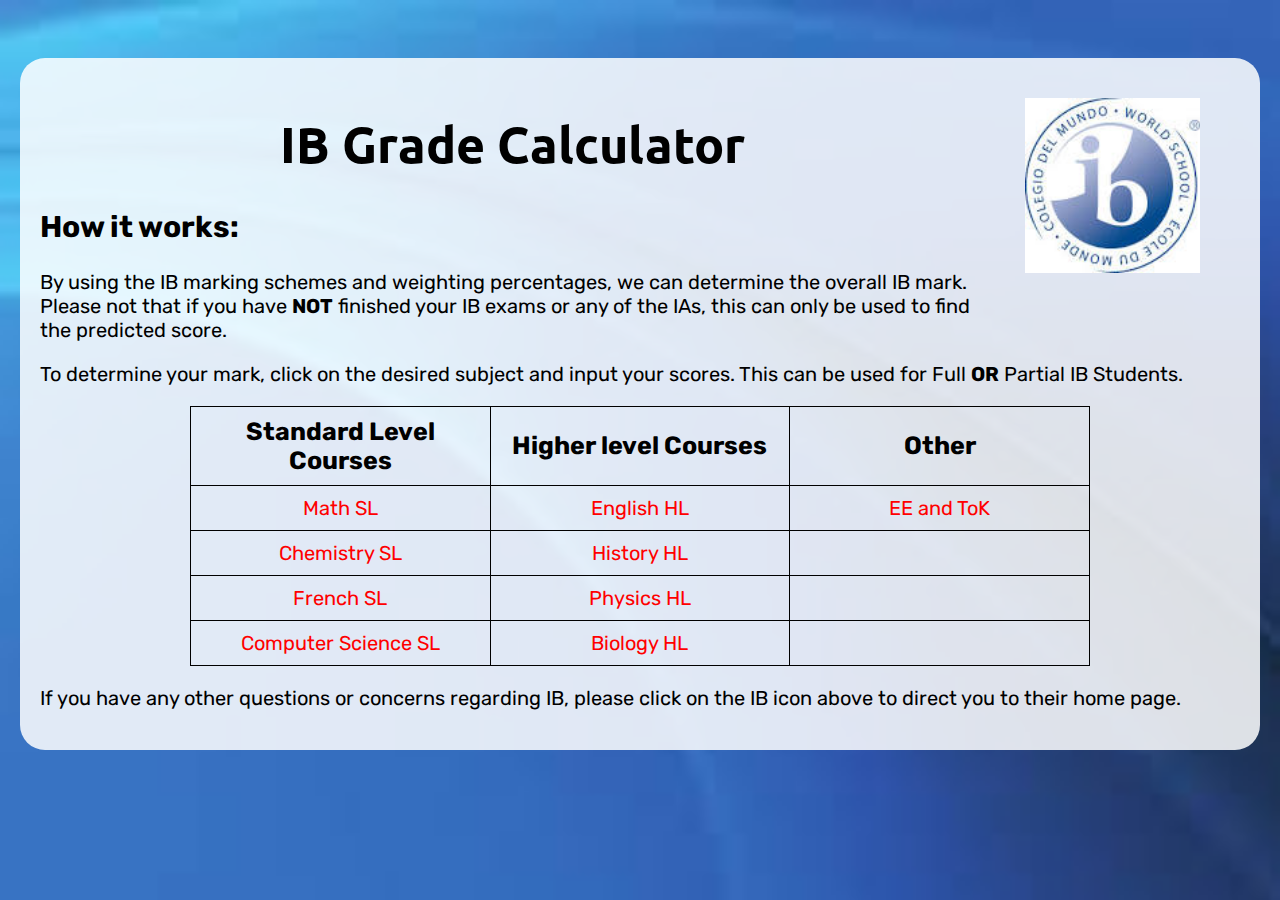
<file: index.html>
<!DOCTYPE html>
<html>
    <head>
        <link href="https://fonts.googleapis.com/css?family=Rubik|Ubuntu&display=swap" rel="stylesheet">
        <link rel="stylesheet" href="styles.css">
        <title id="titleMain">IB Grade Calculator</title>
    </head>
    <body id="body">
    <div id="div1">  
        <figure>
            <a href="https://www.ibo.org/" target="_blank"><img src="Media/ib.jpg" height="175px" width="175px"></a>
        </figure>
        <h1 id="headingMain1">IB Grade Calculator</h1>
        <h2 id="headingMain2">How it works:</h2>
        <p id="paraMain1">By using the IB marking schemes and weighting percentages, we can determine the overall IB mark. Please not that if you have <strong>NOT</strong> finished your IB exams or any of the IAs, this can only be used to find the predicted score.</p>
        <p id="paraMain2">To determine your mark, click on the desired subject and input your scores. This can be used for Full <strong>OR</strong> Partial IB Students.</p>
        <table style="width:75%">
            <tr>
              <th>Standard Level Courses</th>
              <th>Higher level Courses</th>
              <th>Other</th>
            </tr>
            <tr>
              <td><a href="Math/math.html" target="_blank">Math SL</a></td>
              <td><a href="LA/english.html" target="_blank">English HL</a></td>
              <td><a href="Others/EE&TOK.html" target="_blank">EE and ToK</a></td>
            </tr>
            <tr>
              <td><a href="Chem/chemistry.html" target="_blank">Chemistry SL</a></td>
              <td><a href="History/history.html" target="_blank">History HL</a></td>
              <td></td>
            </tr>
            <tr>
                <td><a href="French/secondlanguages.html" target="_blank">French SL</a></td>
                <td><a href="Physics/physics.html" target="_blank">Physics HL</a></td>
                <td></td>
            </tr>
            <tr>
                <td><a href="CompSci/compsci.html" target="_blank">Computer Science SL</a></td>
                <td><a href="Bio/biology.html" target="_blank">Biology HL</a></td>
                <td></td>
            </tr>
        </table>
        <p>If you have any other questions or concerns regarding IB, please click on the IB icon above to direct you to their home page.</p>
    </div>
    </body>
</html>
</file>
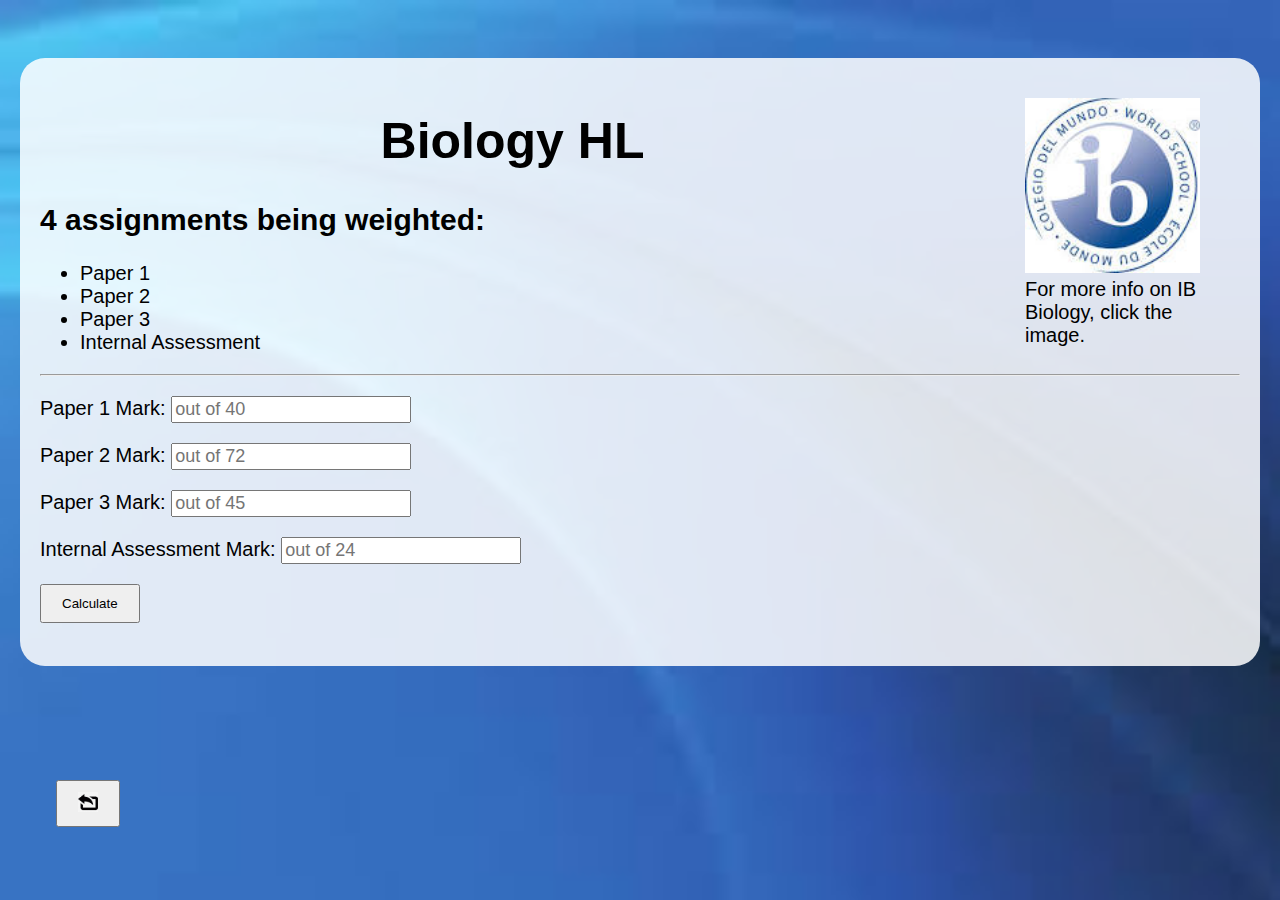
<file: Bio/biology.html>
<!DOCTYPE html>
<html>
    <head>
        <link rel="stylesheet" href="../styles.css">
        <title id="titleBI">Biology HL</title>
    </head>
    <body id="bodyBI">
    <div id="div1BI">
        <figure>
            <a href="https://www.ibo.org/programmes/diploma-programme/curriculum/sciences/biology/" target="_blank"><img src="../Media/ib.jpg" height="175px" width="175px"></a>
            <figcaption>For more info on IB Biology, click the image.</figcaption>
        </figure>
        <h1 id="headingBI1">Biology HL</h1>
        <h2 id="headingBI2">4 assignments being weighted:</h2>
        <ul>
            <li>Paper 1</li>
            <li>Paper 2</li>
            <li>Paper 3</li>
            <li>Internal Assessment</li>
        </ul>
        <hr>
        <p id="paraBI1">Paper 1 Mark: <input id="paper1BI" type="number" placeholder="out of 40"></p>
        <p id="paraBI2">Paper 2 Mark: <input id="paper2BI" type="number" placeholder="out of 72"></p>
        <p id="paraBI3">Paper 3 Mark: <input id="paper3BI" type="number" placeholder="out of 45"></p>
        <p id="paraBI4">Internal Assessment Mark: <input id="IABI" type="number" placeholder="out of 24"></p>
        <button id="Calculate">Calculate</button>
        <br><br>
        <output id="grade"></output>
    </div>        
    <a href="../index.html" class="back"><button id="backHome"><img src="../Media/back.png" height="20px" width="20px"></button></a>
    <script src="biology.js"></script>
    </body>
</html>
</file>
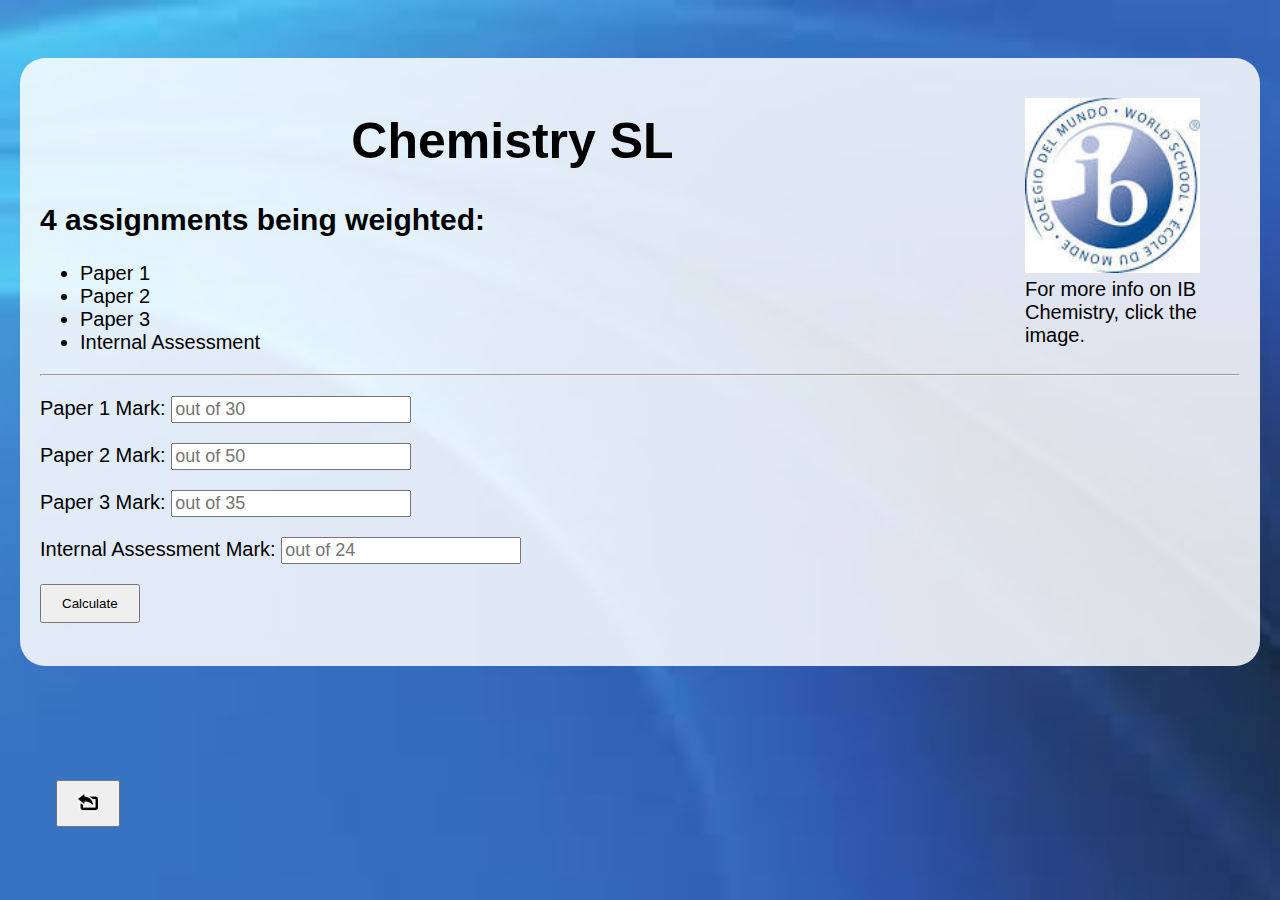
<file: Chem/chemistry.html>
<!DOCTYPE html>
<html>
    <head>
        <link rel="stylesheet" href="../styles.css">
        <title id="titleCH">Chemistry SL</title>
    </head>
    <body id="bodyCH">
    <div id="div1CH">
        <figure>
            <a href="https://www.ibo.org/programmes/diploma-programme/curriculum/sciences/chemistry/" target="_blank"><img src="../Media/ib.jpg" height="175px" width="175px"></a>
            <figcaption>For more info on IB Chemistry, click the image.</figcaption>
        </figure>
        
        <h1 id="headingCH1">Chemistry SL</h1>
        <h2 id="headingCH2">4 assignments being weighted:</h2>
        <ul>
            <li>Paper 1</li>
            <li>Paper 2</li>
            <li>Paper 3</li>
            <li>Internal Assessment</li>
        </ul>
        <hr>
        <p id="paraCH1">Paper 1 Mark: <input id="paper1CH" type="number" placeholder="out of 30"></p>
        <p id="paraCH2">Paper 2 Mark: <input id="paper2CH" type="number" placeholder="out of 50"></p>
        <p id="paraCH3">Paper 3 Mark: <input id="paper3CH" type="number" placeholder="out of 35"></p>
        <p id="paraCH4">Internal Assessment Mark: <input id="IACH" type="number" placeholder="out of 24"></p>
        <button id="Calculate">Calculate</button>
        <br><br>
        <output id="grade"></output>
    </div>
    <a href="../index.html" class="back"><button id="backHome"><img src="../Media/back.png" height="20px" width="20px"></button></a>
    <script src="chem.js"></script>
    </body>
</html>
</file>
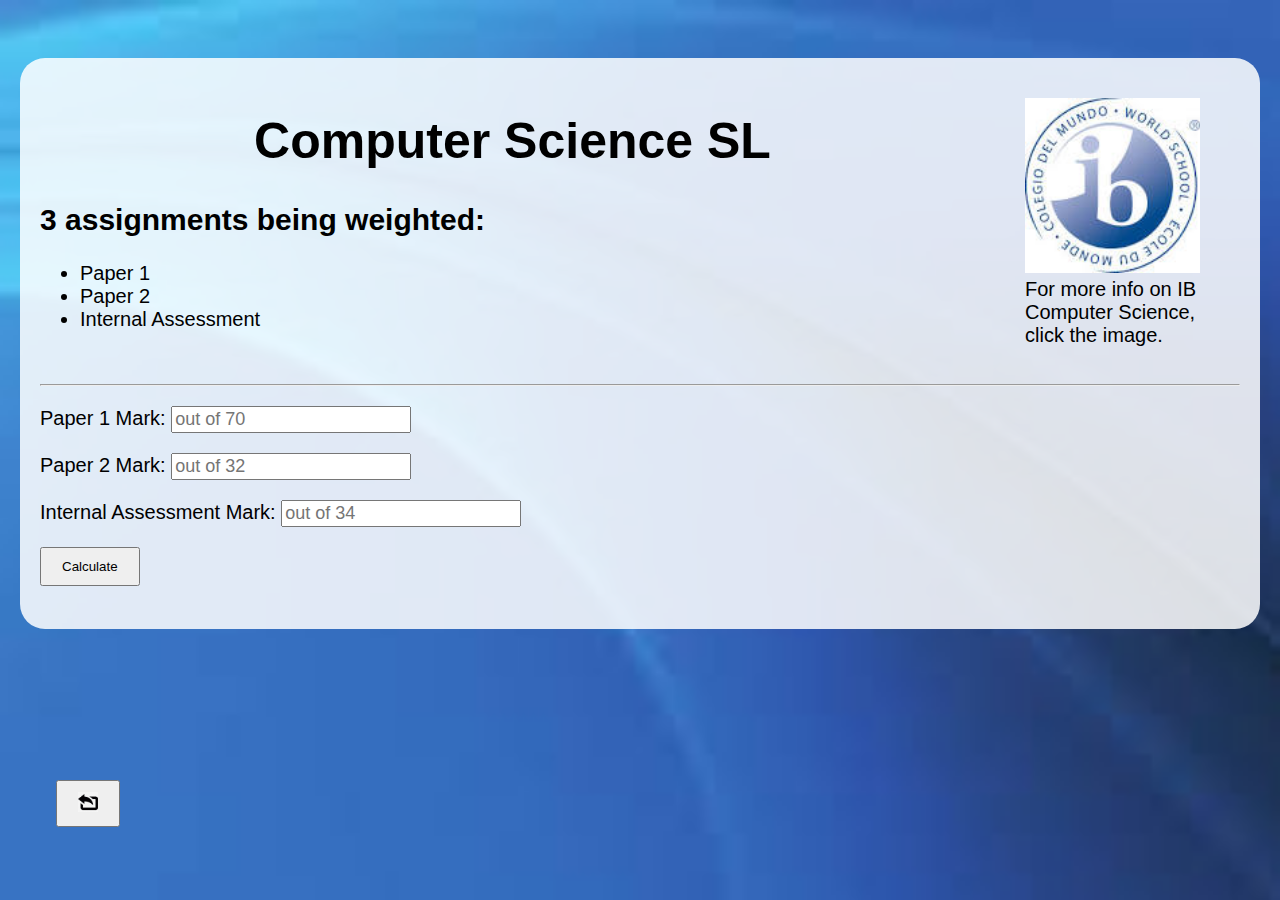
<file: CompSci/compsci.html>
<!DOCTYPE html>
<html>
    <head>
        <link rel="stylesheet" href="../styles.css">
        <title id="titleCS">Computer Science SL</title>
    </head>
    <body id="bodyCS">
    <div id="div1CS">
        <figure>
            <a href="https://www.ibo.org/programmes/diploma-programme/curriculum/sciences/computer-science/" target="_blank"><img src="../Media/ib.jpg" height="175px" width="175px"></a>
            <figcaption>For more info on IB Computer Science, click the image.</figcaption>
        </figure>        
        <h1 id="headingCS1">Computer Science SL</h1>
        <h2 id="headingCS2">3 assignments being weighted:</h2>
        <ul>
            <li>Paper 1</li>
            <li>Paper 2</li>
            <li>Internal Assessment</li>
        </ul>
        <br>
        <hr>
        <p id="paraCS1">Paper 1 Mark: <input id="paper1CS" type="number" placeholder="out of 70"></p>
        <p id="paraCS2">Paper 2 Mark: <input id="paper2CS" type="number" placeholder="out of 32"></p>
        <p id="paraCS4">Internal Assessment Mark: <input id="IACS" type="number" placeholder="out of 34"></p>
        <button id="Calculate">Calculate</button>
        <br><br>
        <output id="grade"></output>
    </div>
    <a href="../index.html" class="back"><button id="backHome"><img src="../Media/back.png" height="20px" width="20px"></button></a>
    <script src="compsci.js"></script>
    </body>
</html>
</file>
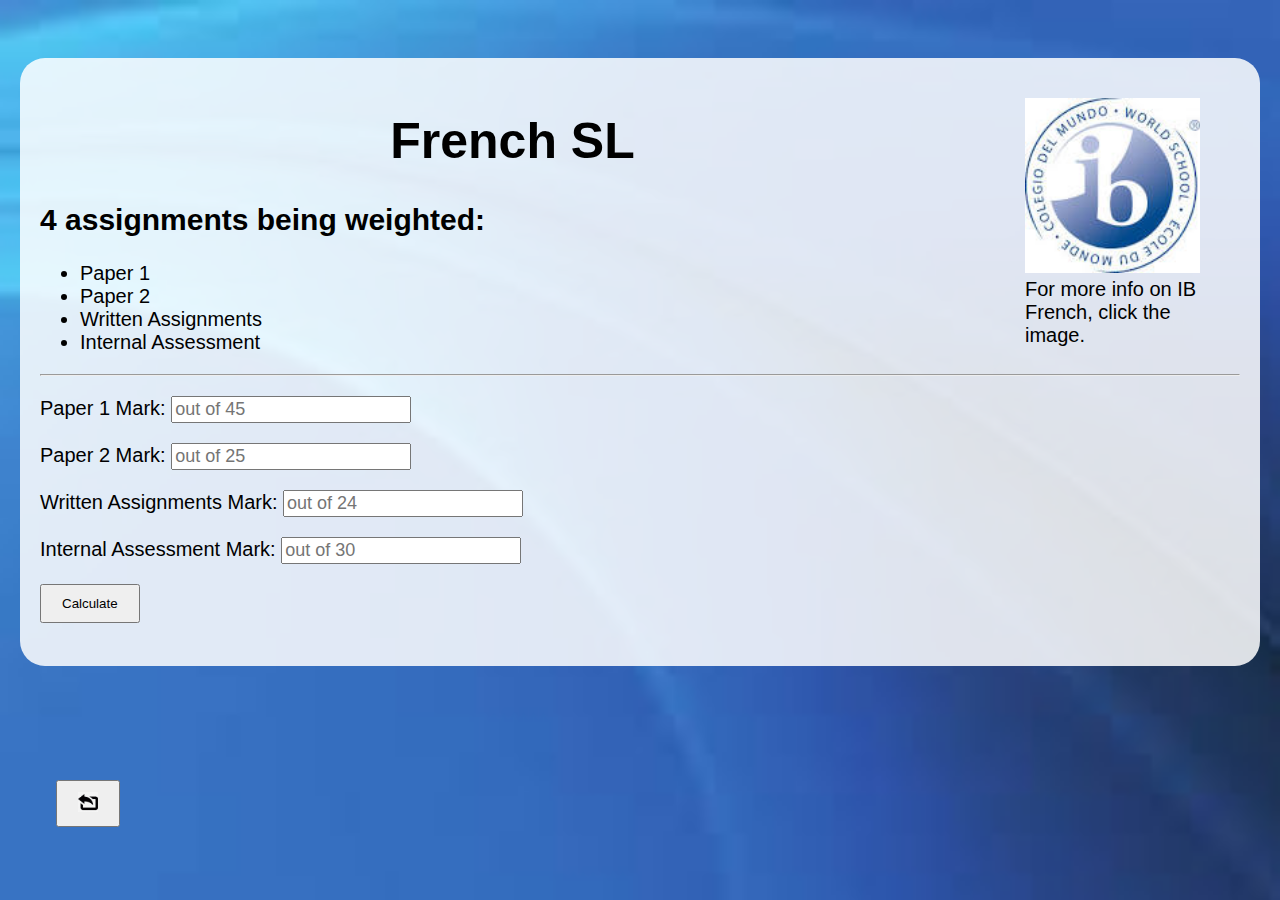
<file: French/secondlanguages.html>
<!DOCTYPE html>
<html>
    <head>
        <link rel="stylesheet" href="../styles.css">
        <title id="titleFR">French SL</title>
    </head>
    <body id="bodyFR">
    <div id="div1FR">
        <figure>
            <a href="https://www.ibo.org/programmes/diploma-programme/curriculum/language-acquisition/" target="_blank"><img src="../Media/ib.jpg" height="175px" width="175px"></a>
            <figcaption>For more info on IB French, click the image.</figcaption>
        </figure>        
        <h1 id="headingFR1">French SL</h1>
        <h2 id="headingFR2">4 assignments being weighted:</h2>
        <ul>
            <li>Paper 1</li>
            <li>Paper 2</li>
            <li>Written Assignments</li>
            <li>Internal Assessment</li>
        </ul>
        <hr>
        <p id="paraFR1">Paper 1 Mark: <input id="paper1FR" type="number" placeholder="out of 45"></p>
        <p id="paraFR2">Paper 2 Mark: <input id="paper2FR" type="number" placeholder="out of 25"></p>
        <p id="paraFR3">Written Assignments Mark: <input id="WrittenFR" type="number" placeholder="out of 24"</p>
        <p id="paraFR4">Internal Assessment Mark: <input id="IAFR" type="number" placeholder="out of 30"></p>
        <button id="Calculate">Calculate</button>
        <br><br>
        <output id="grade"></output>
    </div>
    <a href="../index.html" class="back"><button id="backHome"><img src="../Media/back.png" height="20px" width="20px"></button></a>
    <script src="secondlanguages.js"></script>
    </body>
</html>
</file>
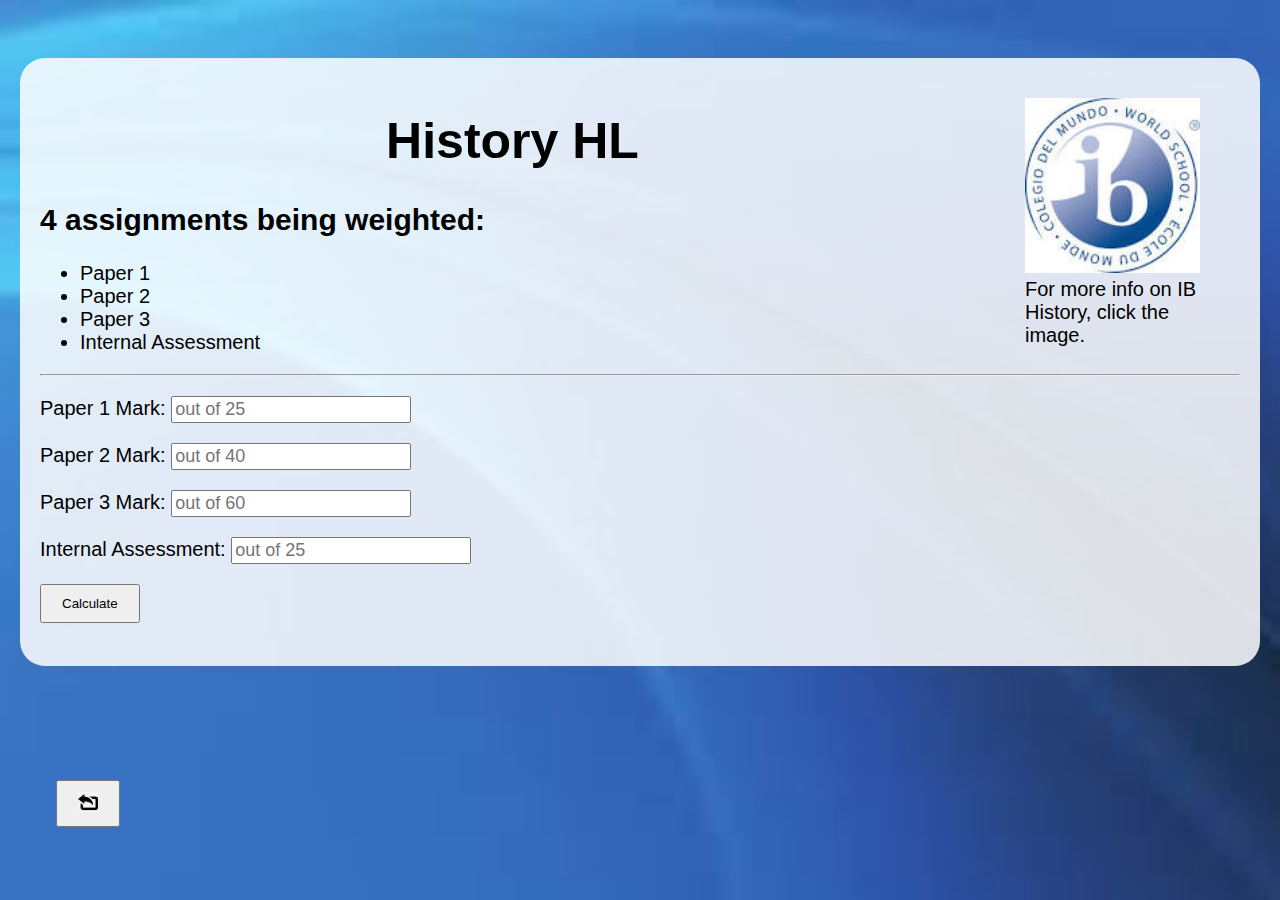
<file: History/history.html>
<!DOCTYPE html>
<html>
    <head>
        <link rel="stylesheet" href="../styles.css">
        <title id="titleSS">History HL</title>
    </head>
    <body id="bodySS">
    <div id="div1SS">
        <figure>
            <a href="https://www.ibo.org/programmes/diploma-programme/curriculum/individuals-and-societies/history/" target="_blank"><img src="../Media/ib.jpg" height="175px" width="175px"></a>
            <figcaption>For more info on IB History, click the image.</figcaption>
        </figure>        
        <h1 id="headingSS1">History HL</h1>
        <h2 id="headingSS2">4 assignments being weighted:</h2>
        <ul>
            <li>Paper 1</li>
            <li>Paper 2</li>
            <li>Paper 3</li>
            <li>Internal Assessment</li>
        </ul>
        <hr>
        <p id="paraSS1">Paper 1 Mark: <input id="paper1SS" type="number" placeholder="out of 25"></p>
        <p id="paraSS2">Paper 2 Mark: <input id="paper2SS" type="number" placeholder="out of 40"></p>
        <p id="paraSS3">Paper 3 Mark: <input id="paper3SS" type="number" placeholder="out of 60"></p>
        <p id="paraSS4">Internal Assessment: <input id="IASS" type="number" placeholder="out of 25"></p>
        <button id="Calculate">Calculate</button>
        <br><br>
        <output id="grade"></output>
    </div>
    <a href="../index.html" class="back"><button id="backHome"><img src="../Media/back.png" height="20px" width="20px"></button></a>
    <script src="history.js"></script>
    </body>
</html>
</file>
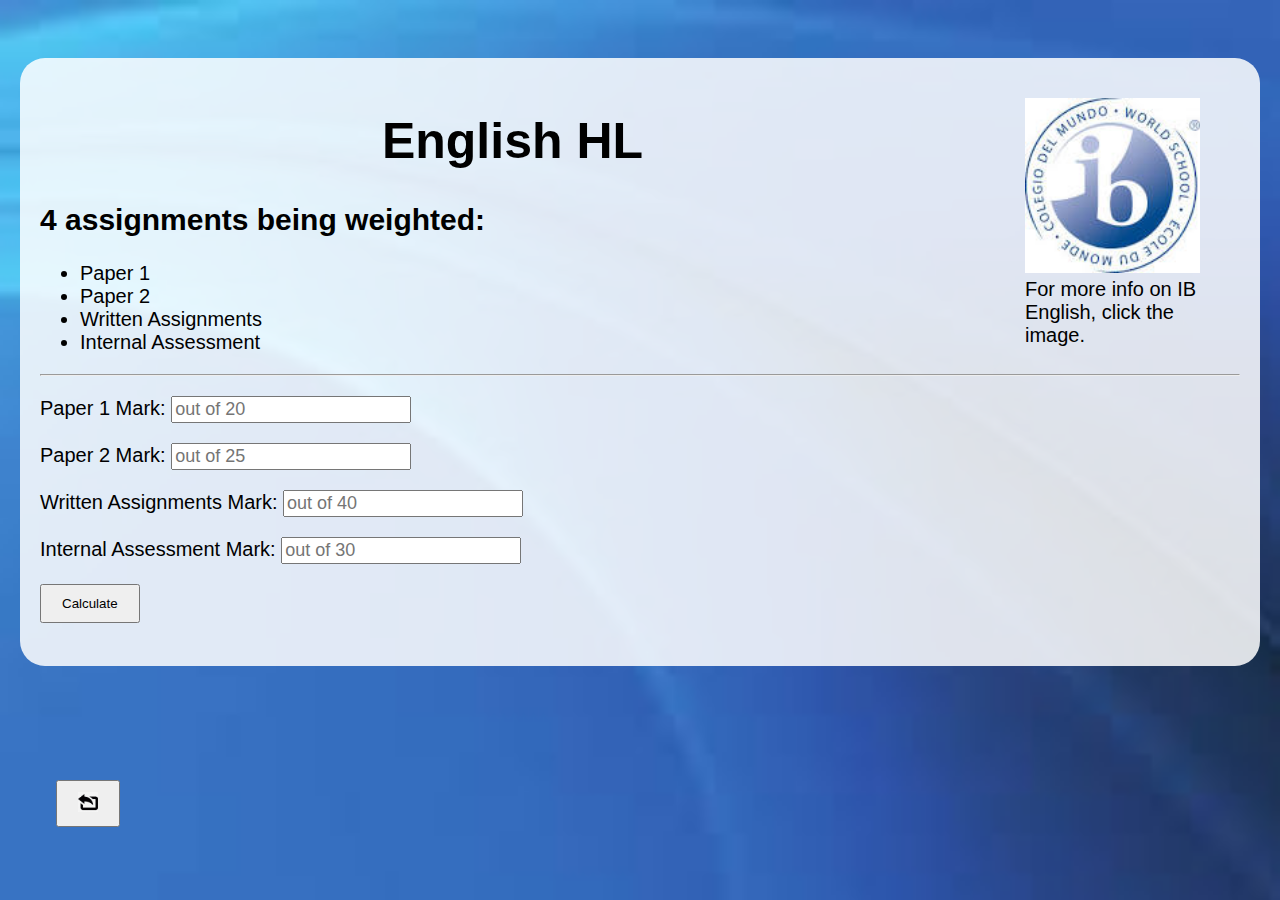
<file: LA/english.html>
<!DOCTYPE html>
<html>
    <head>
        <link rel="stylesheet" href="../styles.css">
        <title id="titleLA">English HL</title>
    </head>
    <body id="bodyLA">
    <div id="div1LA">
        <figure>
            <a href="https://www.ibo.org/programmes/diploma-programme/curriculum/language-and-literature/" target="_blank"><img src="../Media/ib.jpg" height="175px" width="175px"></a>
            <figcaption>For more info on IB English, click the image.</figcaption>
        </figure>        
        <h1 id="headingLA1">English HL</h1>
        <h2 id="headingLA2">4 assignments being weighted:</h2>
        <ul>
            <li>Paper 1</li>
            <li>Paper 2</li>
            <li>Written Assignments</li>
            <li>Internal Assessment</li>
        </ul>
        <hr>
        <p id="paraLA1">Paper 1 Mark: <input id="paper1LA" type="number" placeholder="out of 20"></p>
        <p id="paraLA2">Paper 2 Mark: <input id="paper2LA" type="number" placeholder="out of 25"></p>
        <p id="paraLA3">Written Assignments Mark: <input id="writtenLA" type="number" placeholder="out of 40"></p>
        <p id="paraLA4">Internal Assessment Mark: <input id="IALA" type="number" placeholder="out of 30"></p>
        <button id="Calculate">Calculate</button>
        <br><br>
        <output id="grade"></output>
    </div>
    <a href="../index.html" class="back"><button id="backHome"><img src="../Media/back.png" height="20px" width="20px"></button></a>
    <script src="english.js"></script>
    </body>
</html>
</file>
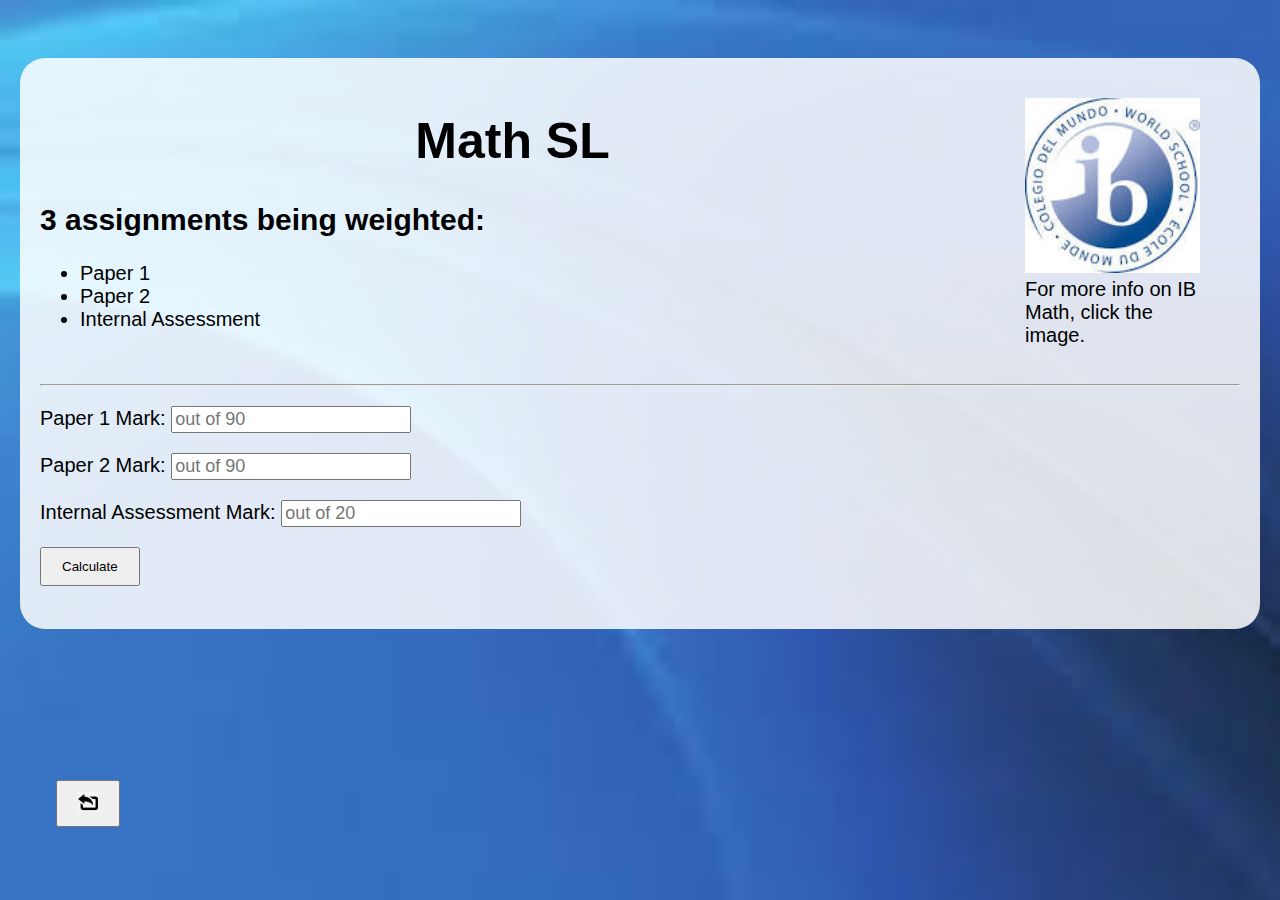
<file: Math/math.html>
<!DOCTYPE html>
<html>
    <head>
        <link rel="stylesheet" href="../styles.css">
        <title id="titleMA">Math SL</title>
    </head>
    <body id="bodyMA">
    <div id="div1MA">
        <figure>
            <a href="https://www.ibo.org/programmes/diploma-programme/curriculum/mathematics/" target="_blank"><img src="../Media/ib.jpg" height="175px" width="175px"></a>
            <figcaption>For more info on IB Math, click the image.</figcaption>
        </figure>
        <h1 id="headingMA1">Math SL</h1>
        <h2 id="headingMA2">3 assignments being weighted:</h2>
        <ul>
            <li>Paper 1</li>
            <li>Paper 2</li>
            <li>Internal Assessment</li>
        </ul>
        <br>
        <hr>
        <p id="paraMA1">Paper 1 Mark: <input id="paper1MA" type="number" placeholder="out of 90"></p>
        <p id="paraMA2">Paper 2 Mark: <input id="paper2MA" type="number" placeholder="out of 90"></p>
        <p id="paraMA4">Internal Assessment Mark: <input id="IAMA" type="number" placeholder="out of 20"></p>
        <button id="Calculate">Calculate</button>
        <br><br>
        <output id="grade"></output>
    </div>
    <a href="../index.html" class="back"><button id="backHome"><img src="../Media/back.png" height="20px" width="20px"></button></a>
    <script src="math.js"></script>
    </body>
</html>
</file>
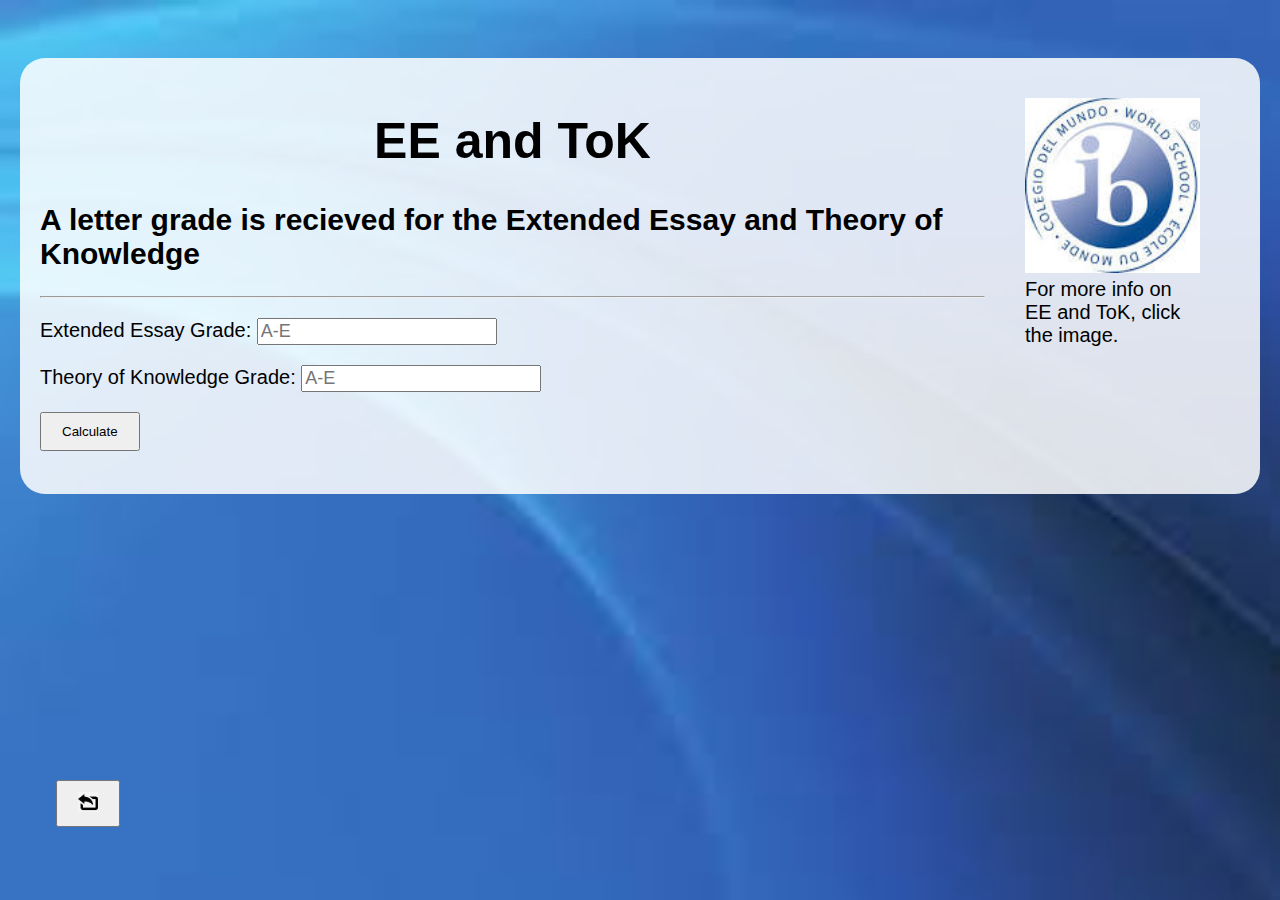
<file: Others/EE&TOK.html>
<!DOCTYPE html>
<html>
    <head>
        <link rel="stylesheet" href="../styles.css">
        <title id="titleEX">EE and ToK</title>
    </head>
    <body id="bodyEX">
    <div id="div1EX">
        <figure>
            <a href="http://www.ibo.org/programmes/diploma-programme/curriculum/extended-essay/" target="_blannk" onclick="window.open('http://www.ibo.org/programmes/diploma-programme/curriculum/theory-of-knowledge/','newwin');"><img src="../Media/ib.jpg" height="175px" width="175px"></a>
            <figcaption>For more info on EE and ToK, click the image.</figcaption>
        </figure>
        <h1 id="headingEX1">EE and ToK</h1>
        <h2 id="headingEX2">A letter grade is recieved for the Extended Essay and Theory of Knowledge</h2>
        <hr>
        <p id="paraEX1">Extended Essay Grade: <input id="EE" type="text" placeholder="A-E"></p>
        <p id="paraEX2">Theory of Knowledge Grade: <input id="ToK" type="text" placeholder="A-E"></p>
        <button id="Calculate">Calculate</button>
        <br><br>
        <output id="grade"></output>
    </div>
    <a href="../index.html" class="back"><button id="backHome"><img src="../Media/back.png" height="20px" width="20px"></button></a>
    <script src="EE&TOK.js"></script>
    </body>
</html>
</file>
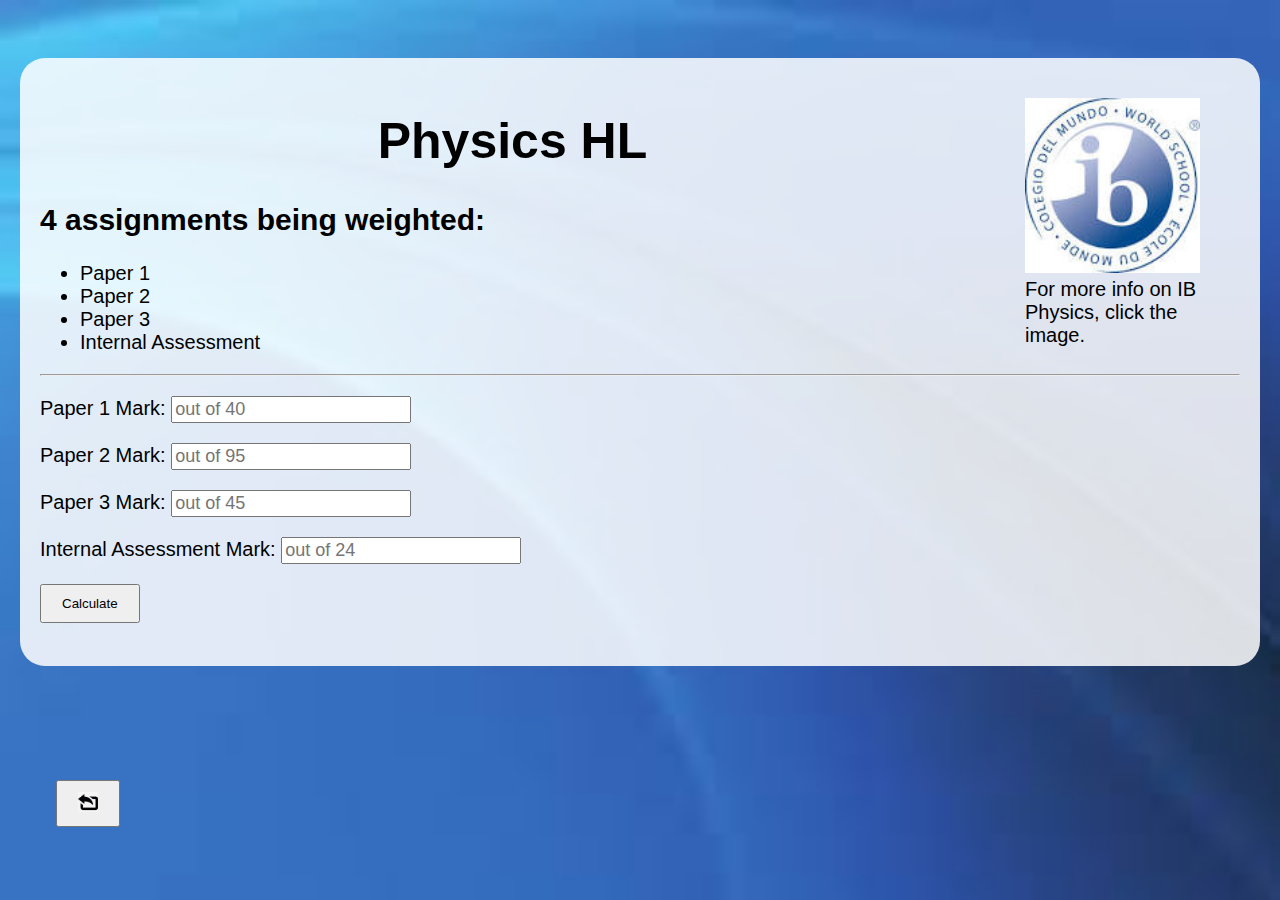
<file: Physics/physics.html>
<!DOCTYPE html>
<html>
    <head>
        <link rel="stylesheet" href="../styles.css">
        <title id="titlePHY">Physics HL</title>
    </head>
    <body id="bodyPHY">
    <div id="div1PHY">
        <figure>
            <a href="https://www.ibo.org/programmes/diploma-programme/curriculum/sciences/physics/" target="_blank"><img src="../Media/ib.jpg" height="175px" width="175px"></a>
            <figcaption>For more info on IB Physics, click the image.</figcaption>
        </figure>           
        <h1 id="headingPHY1">Physics HL</h1>
        <h2 id="headingPHY2">4 assignments being weighted:</h2>
        <ul>
            <li>Paper 1</li>
            <li>Paper 2</li>
            <li>Paper 3</li>
            <li>Internal Assessment</li>
        </ul>
        <hr>
        <p id="paraPHY1">Paper 1 Mark: <input id="paper1PHY" type="number" placeholder="out of 40"></p>
        <p id="paraPHY2">Paper 2 Mark: <input id="paper2PHY" type="number" placeholder="out of 95"></p>
        <p id="paraPHY3">Paper 3 Mark: <input id="paper3PHY" type="number" placeholder="out of 45"></p>
        <p id="paraPHY4">Internal Assessment Mark: <input id="IAPHY" type="number" placeholder="out of 24"></p>
        <button id="Calculate">Calculate</button>
        <br><br>
        <output id="grade"></output>
    </div>
    <a href="../index.html" class="back"><button id="backHome"><img src="../Media/back.png" height="20px" width="20px"></button></a>
    <script src="physics.js"></script>
    </body>
</html>
</file>
<file: styles.css>
body {
    background-image: url('Media/background.jpg');
    background-repeat: no-repeat;
    background-size: 100%;
    padding-top: 50px;
}
figure {
    float: right;
}
figcaption {
    width: 175px;;
}
div {
    background: rgba(255, 255, 255, 0.85);
    margin: auto;
    border-radius: 25px;
    width: 1200px;
    padding: 20px;
    font-family: 'Rubik', sans-serif;
    font-size: 20px;
}
table {
    table-layout: fixed ;
}
table, th, td {
    margin: auto;
    border: 1px solid black;
    text-align: center;
    border-collapse: collapse;
}
th, td {
    padding: 10px 10px;
}
th {
    width: 33%;
    font-size: 25px;    
}
h1 {
    font-family: 'Ubuntu', sans-serif;
    text-align: center;
    font-size: 50px;
}
input {
    font-size: 18px;
}
/* unvisited link */
a:link {
    color: red;
    text-decoration: none;
}
/* visited link */
a:visited {
  color: rgb(19, 45, 190);
  text-decoration: none;
} 
/* mouse over link */
a:hover {
  color: black;
  text-decoration: underline;
} 
/* selected link */
a:active {
  color: rgb(104, 33, 110);
}
button {
    padding: 10px 20px;
}
button:link {
    color: black;
    text-decoration: none;
    padding: 10px 20px;
}
button:visited {
  color: black;
} 
button:hover {
  color: black;
  font-size: 20px;
  font-weight: 600;
} 
button:active {
  color: black;
}
.back {
    position: absolute;
    top: 85%;
    left: 2%;
    padding: 15px 30px;
}
</file>
